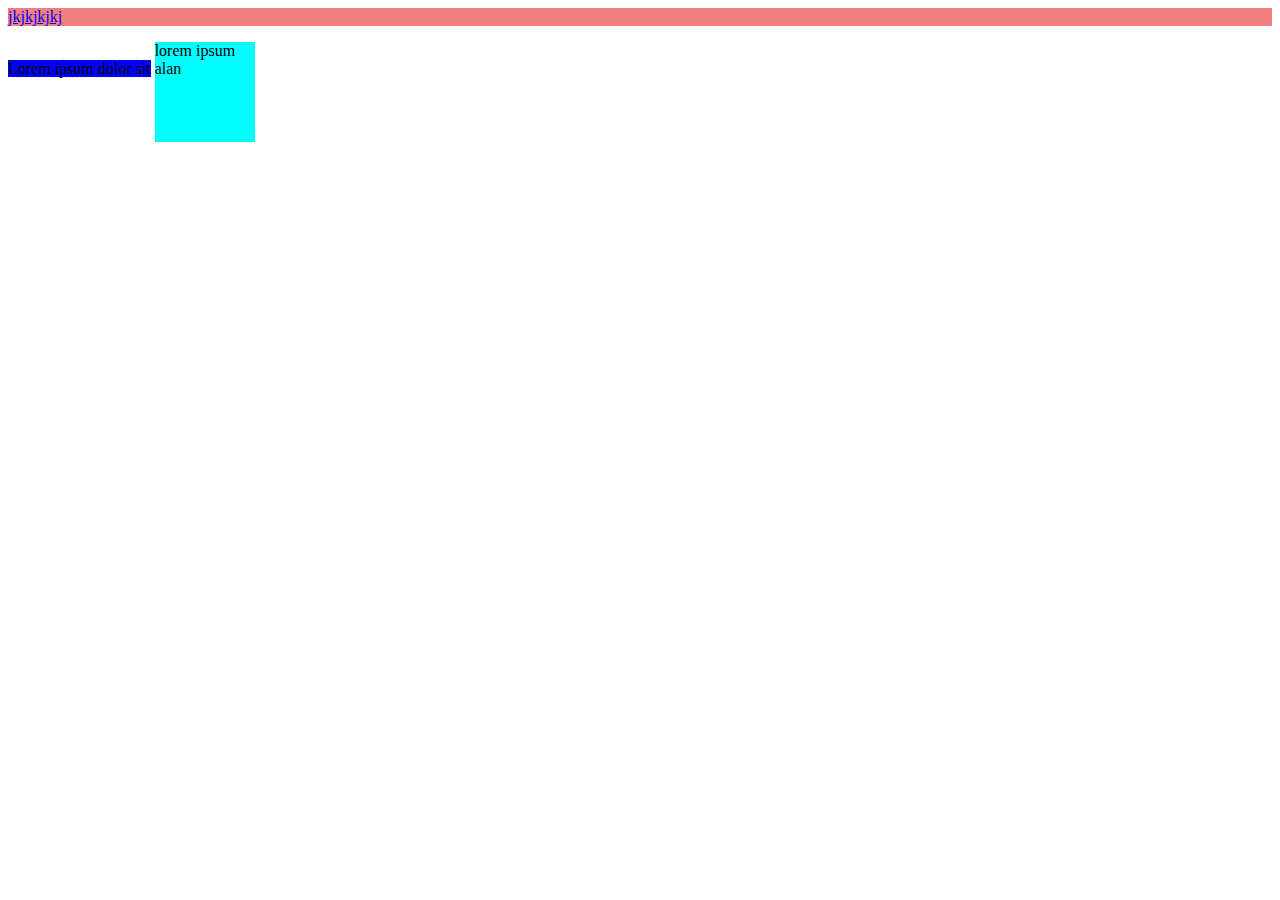
<file: index.html>
<!DOCTYPE html>
<html lang="en">
<head>
     <meta charset="UTF-8">
     <meta name="viewport" content="width=device-width, initial-scale=1.0">
     <title>Document</title>
     <link rel="stylesheet" href="style.css">
</head>
<body>
     <!-- <img src="descarga.png" alt="" class="img_example">
     <img src="descarga.png" alt="" class="img_example">

     <p class="parrafo">Lorem ipsum dolor sit amet consectetur adipisicing elit. Molestiae ullam accusamus quis facilis temporibus nobis. Praesentium culpa modi sint at? Quibusdam vero minima a accusantium perferendis, assumenda natus maxime iste! Lorem ipsum dolor sit amet consectetur adipisicing elit. Molestiae ullam accusamus quis facilis temporibus nobis. Praesentium culpa modi sint at? Quibusdam vero minima a accusantium perferendis, assumenda natus maxime iste! Lorem ipsum dolor sit amet consectetur adipisicing elit. Molestiae ullam accusamus quis facilis temporibus nobis. Praesentium culpa modi sint at? Quibusdam vero minima a accusantium perferendis, assumenda natus maxime iste!Lorem ipsum dolor sit amet consectetur adipisicing elit. Molestiae ullam accusamus quis facilis temporibus nobis. Praesentium culpa modi sint at? Quibusdam vero minima a accusantium perferendis, assumenda natus maxime iste! Lorem ipsum dolor sit amet consectetur adipisicing elit. Molestiae ullam accusamus quis facilis temporibus nobis. Praesentium culpa modi sint at? Quibusdam vero minima a accusantium perferendis, assumenda natus maxime iste! Lorem ipsum dolor sit amet consectetur adipisicing elit. Molestiae ullam accusamus quis facilis temporibus nobis. Praesentium culpa modi sint at? Quibusdam vero minima a accusantium perferendis, assumenda natus maxime iste!Lorem ipsum dolor sit amet consectetur adipisicing elit. Molestiae ullam accusamus quis facilis temporibus nobis. Praesentium culpa modi sint at? Quibusdam vero minima a accusantium perferendis, assumenda natus maxime iste! Lorem ipsum dolor sit amet consectetur adipisicing elit. Molestiae ullam accusamus quis facilis temporibus nobis. Praesentium culpa modi sint at? Quibusdam vero minima a accusantium perferendis, assumenda natus maxime iste! Lorem ipsum dolor sit amet consectetur adipisicing elit. Molestiae ullam accusamus quis facilis temporibus nobis. Praesentium culpa modi sint at? Quibusdam vero minima a accusantium perferendis, assumenda natus maxime iste!Lorem ipsum dolor sit amet consectetur adipisicing elit.Praesentium culpa modi sint at? Quibusdam vero minima a accusantium perferendis, assumenda natus maxime iste!Lorem ipsum dolor sit amet consectetur adipisicing elit. Molestiae ullam accusamus quis facilis temporibus nobis. Praesentium culpa modi sint at? Quibusdam vero minima a accusantium perferendis, assumenda natus maxime iste! Lorem ipsum dolor sit amet consectetur adipisicing elit. Molestiae ullam accusamus quis facilis temporibus nobis. Praesentium culpa modi sint at? Quibusdam vero minima a accusantium perferendis, assumenda natus maxime iste! Lorem ipsum dolor sit amet consectetur adipisicing elit. Molestiae ullam accusamus quis facilis temporibus nobis. Praesentium culpa modi sint at? Quibusdam vero minima a accusantium perferendis, assumenda natus maxime iste!Lorem ipsum dolor sit amet consectetur adipisicing elit. </p>

     <p class="parrafo_2">Molestiae ullam accusamus quis facilis temporibus nobis. Praesentium culpa modi sint at? Quibusdam vero minima a accusantium perferendis, assumenda natus maxime iste! Lorem ipsum dolor sit amet consectetur adipisicing elit. Molestiae ullam accusamus quis facilis temporibus nobis. Praesentium culpa modi sint at? Quibusdam vero minima a accusantium perferendis, assumenda natus maxime iste! Lorem ipsum dolor sit amet consectetur adipisicing elit. Molestiae ullam accusamus quis facilis temporibus nobis. Praesentium culpa modi sint at? Quibusdam vero minima a accusantium perferendis, assumenda natus maxime iste!Lorem ipsum dolor sit amet consectetur adipisicing elit. Molestiae ullam accusamus quis facilis temporibus nobis. Praesentium culpa modi sint at? Quibusdam vero minima a accusantium perferendis, assumenda natus maxime iste! Lorem ipsum dolor sit amet consectetur adipisicing elit. Molestiae ullam accusamus quis facilis temporibus nobis. Praesentium culpa modi sint at? Quibusdam vero minima a accusantium perferendis, assumenda natus maxime iste! Lorem ipsum dolor sit amet consectetur adipisicing elit. Molestiae ullam accusamus quis facilis temporibus nobis. Praesentium culpa modi sint at? Quibusdam vero minima a accusantium perferendis, assumenda natus maxime iste!Lorem ipsum dolor sit amet consectetur adipisicing elit. Molestiae ullam accusamus quis facilis temporibus nobis. Praesentium culpa modi sint at? Quibusdam vero minima a accusantium perferendis, assumenda natus maxime iste! Lorem ipsum dolor sit amet consectetur adipisicing elit. Molestiae ullam accusamus quis facilis temporibus nobis. Praesentium culpa modi sint at? Quibusdam vero minima a accusantium perferendis, assumenda natus maxime iste! Lorem ipsum dolor sit amet consectetur adipisicing elit. Molestiae ullam accusamus quis facilis temporibus nobis. Praesentium culpa modi sint at? Quibusdam vero minima a accusantium perferendis, assumenda natus maxime iste!Lorem ipsum dolor sit amet consectetur adipisicing elit. Molestiae ullam accusamus quis facilis temporibus nobis. Praesentium culpa modi sint at? Quibusdam vero minima a accusantium perferendis, assumenda natus maxime iste! Lorem ipsum dolor sit amet consectetur adipisicing elit. Molestiae ullam accusamus quis facilis temporibus nobis. Praesentium culpa modi sint at? Quibusdam vero minima a accusantium perferendis, assumenda natus maxime iste! Lorem ipsum dolor sit amet consectetur adipisicing elit. Molestiae ullam accusamus quis facilis temporibus nobis. Praesentium culpa modi sint at? Quibusdam vero minima a accusantium perferendis, assumenda natus maxime iste! Molestiae ullam accusamus quis facilis temporibus nobis. Praesentium culpa modi sint at? Quibusdam vero minima a accusantium perferendis, assumenda natus maxime iste! Lorem ipsum dolor sit amet consectetur adipisicing elit. Molestiae ullam accusamus quis facilis temporibus nobis. Praesentium culpa modi sint at? Quibusdam vero minima a accusantium perferendis, assumenda natus maxime iste! Lorem ipsum dolor sit amet consectetur adipisicing elit. Molestiae ullam accusamus quis facilis temporibus nobis. Praesentium culpa modi sint at? Quibusdam vero minima a accusantium perferendis, assumenda natus maxime iste! Molestiae ullam accusamus quis facilis temporibus nobis. Praesentium culpa modi sint at? Quibusdam vero minima a accusantium perferendis, assumenda natus maxime iste! Lorem ipsum dolor sit amet consectetur adipisicing elit. Molestiae ullam accusamus quis facilis temporibus nobis. Praesentium culpa modi sint at? Quibusdam vero minima a accusantium perferendis, assumenda natus maxime iste! Lorem ipsum dolor sit amet consectetur adipisicing elit. Molestiae ullam accusamus quis facilis temporibus nobis. Praesentium culpa modi sint at? Quibusdam vero minima a accusantium perferendis, assumenda natus maxime iste! Molestiae ullam accusamus quis facilis temporibus nobis. Praesentium culpa modi sint at? Quibusdam vero minima a accusantium perferendis, assumenda natus maxime iste! Lorem ipsum dolor sit amet consectetur adipisicing elit. Molestiae ullam accusamus quis facilis temporibus nobis. Praesentium culpa modi sint at? Quibusdam vero minima a accusantium perferendis, assumenda natus maxime iste! Lorem ipsum dolor sit amet consectetur adipisicing elit. Molestiae ullam accusamus quis facilis temporibus nobis. Praesentium culpa modi sint at? Quibusdam vero minima a accusantium perferendis, assumenda natus maxime iste!</p> 

     <div class="contenedor contenedor--borde_1"></div>
     <div class="contenedor contenedor--borde_2"></div>
     <div class="contenedor contenedor--borde_3"></div>
     <div class="container">
          <div class="container1"></div>
          <div class="container2"></div>
          <div class="container3"></div>
     </div> -->

     <!-- <div class="cuadro_1"></div>
     <div class="cuadro_2"></div> -->

     <p class="texto">Lorem ipsum dolor</p>
     <a href="#" class="link">jkjkjkjkj</a>
     <p class="parrafo">Lorem ipsum dolor sit</p>

     <!-- <a href="#" class="link_2">Link Linea</a> -->

     <p class="parrafo_2">lorem ipsum alan</p>
</body>
</html>
</file>
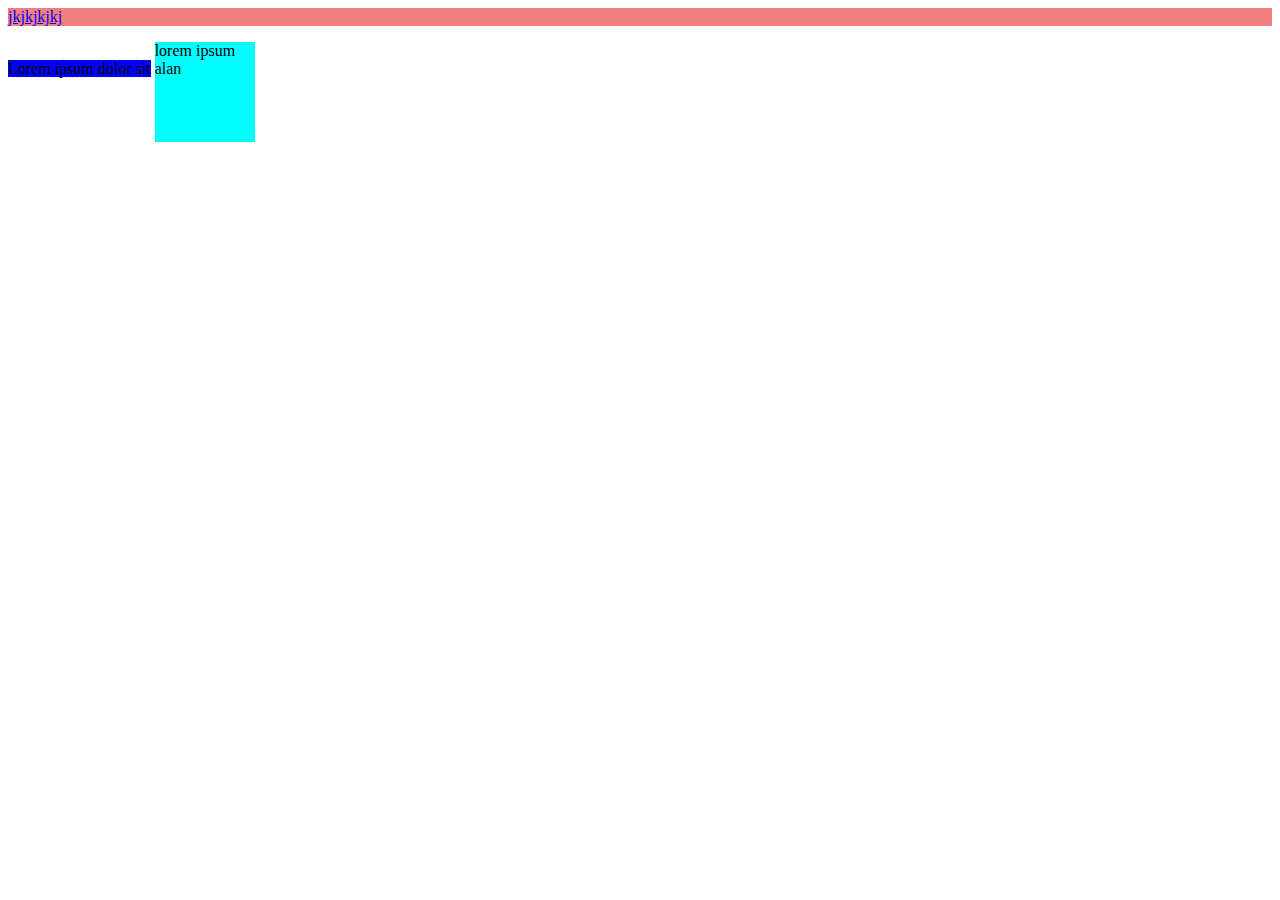
<file: box_model.html>
<!DOCTYPE html>
<html lang="en">
<head>
     <meta charset="UTF-8">
     <meta name="viewport" content="width=device-width, initial-scale=1.0">
     <title>Document</title>
     <link rel="stylesheet" href="box-model.css">
</head>
<body>
     <!-- <img src="descarga.png" alt="" class="img_example">
     <img src="descarga.png" alt="" class="img_example">

     <p class="parrafo">Lorem ipsum dolor sit amet consectetur adipisicing elit. Molestiae ullam accusamus quis facilis temporibus nobis. Praesentium culpa modi sint at? Quibusdam vero minima a accusantium perferendis, assumenda natus maxime iste! Lorem ipsum dolor sit amet consectetur adipisicing elit. Molestiae ullam accusamus quis facilis temporibus nobis. Praesentium culpa modi sint at? Quibusdam vero minima a accusantium perferendis, assumenda natus maxime iste! Lorem ipsum dolor sit amet consectetur adipisicing elit. Molestiae ullam accusamus quis facilis temporibus nobis. Praesentium culpa modi sint at? Quibusdam vero minima a accusantium perferendis, assumenda natus maxime iste!Lorem ipsum dolor sit amet consectetur adipisicing elit. Molestiae ullam accusamus quis facilis temporibus nobis. Praesentium culpa modi sint at? Quibusdam vero minima a accusantium perferendis, assumenda natus maxime iste! Lorem ipsum dolor sit amet consectetur adipisicing elit. Molestiae ullam accusamus quis facilis temporibus nobis. Praesentium culpa modi sint at? Quibusdam vero minima a accusantium perferendis, assumenda natus maxime iste! Lorem ipsum dolor sit amet consectetur adipisicing elit. Molestiae ullam accusamus quis facilis temporibus nobis. Praesentium culpa modi sint at? Quibusdam vero minima a accusantium perferendis, assumenda natus maxime iste!Lorem ipsum dolor sit amet consectetur adipisicing elit. Molestiae ullam accusamus quis facilis temporibus nobis. Praesentium culpa modi sint at? Quibusdam vero minima a accusantium perferendis, assumenda natus maxime iste! Lorem ipsum dolor sit amet consectetur adipisicing elit. Molestiae ullam accusamus quis facilis temporibus nobis. Praesentium culpa modi sint at? Quibusdam vero minima a accusantium perferendis, assumenda natus maxime iste! Lorem ipsum dolor sit amet consectetur adipisicing elit. Molestiae ullam accusamus quis facilis temporibus nobis. Praesentium culpa modi sint at? Quibusdam vero minima a accusantium perferendis, assumenda natus maxime iste!Lorem ipsum dolor sit amet consectetur adipisicing elit.Praesentium culpa modi sint at? Quibusdam vero minima a accusantium perferendis, assumenda natus maxime iste!Lorem ipsum dolor sit amet consectetur adipisicing elit. Molestiae ullam accusamus quis facilis temporibus nobis. Praesentium culpa modi sint at? Quibusdam vero minima a accusantium perferendis, assumenda natus maxime iste! Lorem ipsum dolor sit amet consectetur adipisicing elit. Molestiae ullam accusamus quis facilis temporibus nobis. Praesentium culpa modi sint at? Quibusdam vero minima a accusantium perferendis, assumenda natus maxime iste! Lorem ipsum dolor sit amet consectetur adipisicing elit. Molestiae ullam accusamus quis facilis temporibus nobis. Praesentium culpa modi sint at? Quibusdam vero minima a accusantium perferendis, assumenda natus maxime iste!Lorem ipsum dolor sit amet consectetur adipisicing elit. </p>

     <p class="parrafo_2">Molestiae ullam accusamus quis facilis temporibus nobis. Praesentium culpa modi sint at? Quibusdam vero minima a accusantium perferendis, assumenda natus maxime iste! Lorem ipsum dolor sit amet consectetur adipisicing elit. Molestiae ullam accusamus quis facilis temporibus nobis. Praesentium culpa modi sint at? Quibusdam vero minima a accusantium perferendis, assumenda natus maxime iste! Lorem ipsum dolor sit amet consectetur adipisicing elit. Molestiae ullam accusamus quis facilis temporibus nobis. Praesentium culpa modi sint at? Quibusdam vero minima a accusantium perferendis, assumenda natus maxime iste!Lorem ipsum dolor sit amet consectetur adipisicing elit. Molestiae ullam accusamus quis facilis temporibus nobis. Praesentium culpa modi sint at? Quibusdam vero minima a accusantium perferendis, assumenda natus maxime iste! Lorem ipsum dolor sit amet consectetur adipisicing elit. Molestiae ullam accusamus quis facilis temporibus nobis. Praesentium culpa modi sint at? Quibusdam vero minima a accusantium perferendis, assumenda natus maxime iste! Lorem ipsum dolor sit amet consectetur adipisicing elit. Molestiae ullam accusamus quis facilis temporibus nobis. Praesentium culpa modi sint at? Quibusdam vero minima a accusantium perferendis, assumenda natus maxime iste!Lorem ipsum dolor sit amet consectetur adipisicing elit. Molestiae ullam accusamus quis facilis temporibus nobis. Praesentium culpa modi sint at? Quibusdam vero minima a accusantium perferendis, assumenda natus maxime iste! Lorem ipsum dolor sit amet consectetur adipisicing elit. Molestiae ullam accusamus quis facilis temporibus nobis. Praesentium culpa modi sint at? Quibusdam vero minima a accusantium perferendis, assumenda natus maxime iste! Lorem ipsum dolor sit amet consectetur adipisicing elit. Molestiae ullam accusamus quis facilis temporibus nobis. Praesentium culpa modi sint at? Quibusdam vero minima a accusantium perferendis, assumenda natus maxime iste!Lorem ipsum dolor sit amet consectetur adipisicing elit. Molestiae ullam accusamus quis facilis temporibus nobis. Praesentium culpa modi sint at? Quibusdam vero minima a accusantium perferendis, assumenda natus maxime iste! Lorem ipsum dolor sit amet consectetur adipisicing elit. Molestiae ullam accusamus quis facilis temporibus nobis. Praesentium culpa modi sint at? Quibusdam vero minima a accusantium perferendis, assumenda natus maxime iste! Lorem ipsum dolor sit amet consectetur adipisicing elit. Molestiae ullam accusamus quis facilis temporibus nobis. Praesentium culpa modi sint at? Quibusdam vero minima a accusantium perferendis, assumenda natus maxime iste! Molestiae ullam accusamus quis facilis temporibus nobis. Praesentium culpa modi sint at? Quibusdam vero minima a accusantium perferendis, assumenda natus maxime iste! Lorem ipsum dolor sit amet consectetur adipisicing elit. Molestiae ullam accusamus quis facilis temporibus nobis. Praesentium culpa modi sint at? Quibusdam vero minima a accusantium perferendis, assumenda natus maxime iste! Lorem ipsum dolor sit amet consectetur adipisicing elit. Molestiae ullam accusamus quis facilis temporibus nobis. Praesentium culpa modi sint at? Quibusdam vero minima a accusantium perferendis, assumenda natus maxime iste! Molestiae ullam accusamus quis facilis temporibus nobis. Praesentium culpa modi sint at? Quibusdam vero minima a accusantium perferendis, assumenda natus maxime iste! Lorem ipsum dolor sit amet consectetur adipisicing elit. Molestiae ullam accusamus quis facilis temporibus nobis. Praesentium culpa modi sint at? Quibusdam vero minima a accusantium perferendis, assumenda natus maxime iste! Lorem ipsum dolor sit amet consectetur adipisicing elit. Molestiae ullam accusamus quis facilis temporibus nobis. Praesentium culpa modi sint at? Quibusdam vero minima a accusantium perferendis, assumenda natus maxime iste! Molestiae ullam accusamus quis facilis temporibus nobis. Praesentium culpa modi sint at? Quibusdam vero minima a accusantium perferendis, assumenda natus maxime iste! Lorem ipsum dolor sit amet consectetur adipisicing elit. Molestiae ullam accusamus quis facilis temporibus nobis. Praesentium culpa modi sint at? Quibusdam vero minima a accusantium perferendis, assumenda natus maxime iste! Lorem ipsum dolor sit amet consectetur adipisicing elit. Molestiae ullam accusamus quis facilis temporibus nobis. Praesentium culpa modi sint at? Quibusdam vero minima a accusantium perferendis, assumenda natus maxime iste!</p> 

     <div class="contenedor contenedor--borde_1"></div>
     <div class="contenedor contenedor--borde_2"></div>
     <div class="contenedor contenedor--borde_3"></div>
     <div class="container">
          <div class="container1"></div>
          <div class="container2"></div>
          <div class="container3"></div>
     </div> -->

     <!-- <div class="cuadro_1"></div>
     <div class="cuadro_2"></div> -->

     <p class="texto">Lorem ipsum dolor</p>
     <a href="#" class="link">jkjkjkjkj</a>
     <p class="parrafo">Lorem ipsum dolor sit</p>

     <!-- <a href="#" class="link_2">Link Linea</a> -->

     <p class="parrafo_2">lorem ipsum alan</p>
</body>
</html>
</file>
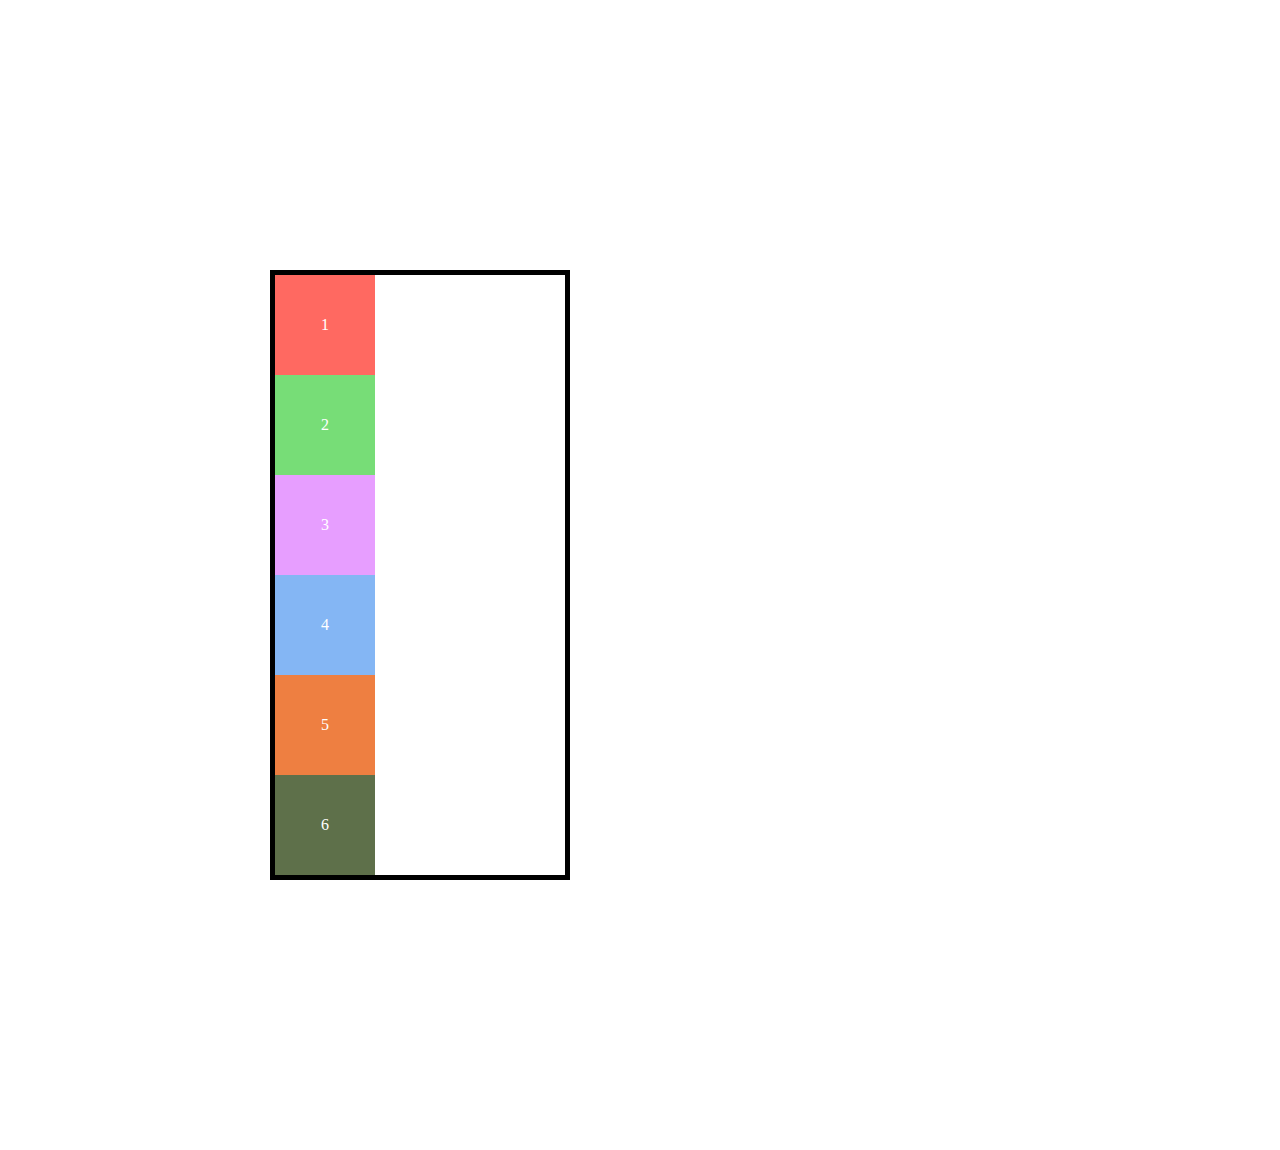
<file: position/position.html>
<!DOCTYPE html>
<html lang="en">

<head>
     <meta charset="UTF-8">
     <meta name="viewport" content="width=device-width, initial-scale=1.0">
     <title>Document</title>
     <link rel="stylesheet" href="style.css">
     <link rel="stylesheet" href="position.css">
</head>

<body>
     <!-- La propiedad position en CSS define cómo se posiciona un elemento en un documento, sacándolo del flujo normal para colocarlo en una ubicación específica mediante propiedades como top, right, bottom y left. Permite crear diseños complejos, como menús fijos, superposiciones y elementos pegajosos, utilizando diferentes valores como static (el predeterminado), relative, absolute, fixed y sticky. 
     
     static: Es el valor predeterminado. El elemento se posiciona en el flujo normal del documento y las propiedades top, right, bottom y left no tienen efecto.
     relative: El elemento se posiciona con respecto a su posición normal en el flujo del documento. Permite ajustar su ubicación con top, right, bottom y left, pero el espacio original permanece ocupado por el elemento.
     absolute: El elemento se posiciona en relación con el ancestro posicionado más cercano (el primero que tenga position distinto de static). Si no hay un ancestro posicionado, se posiciona con respecto al documento.
     fixed: El elemento se posiciona en relación con la ventana del navegador. Esto crea elementos que permanecen en la misma posición en la pantalla, incluso cuando se desplaza la página.
     sticky: Es una combinación de relative y fixed. El elemento se comporta de forma relativa hasta que alcanza un umbral especificado (por ejemplo, a cierta distancia del borde del viewport), momento en el que se fija en su lugar. 
     -->

     <div class="contenedor">
          <div class="caja caja-1">1</div>
          <div class="caja caja-2">2</div>
          <div class="caja caja-3">3</div>
          <div class="caja caja-4">4</div>
          <div class="caja caja-5">5</div>
          <div class="caja caja-6">6</div>
     </div>

</body>

</html>
</file>
<file: style.css>
/* .img_example{
     border: 20px solid black;
     padding: 50px;
     margin: 50px;
} */

*{
     box-sizing: border-box;
}

/* .img_example{
     /* border: 25px groove blue; grosor de borde, tipo de borde, color del borde 
     border-left: 25px dotted pink;
     border-right: 70px solid blue;
     border-top: 10px groove yellow;
     border-bottom: 500px dashed red;
     padding: 100px;
     margin: 0 0 0 0; Arriba, Derecha, Abajo, Izquierda
} 

/* .parrafo{
     background-color: aqua;
     /* min-width: 300px;
     min-height: 200px; 
     /* max-width: 500px;
     max-height: 1000px; 
     width: 100%;
     height: auto;
} 

.parrafo{
     background-color: aqua;
     /* height: 1000px;
     width: auto; 
     /* max-width: 600px;
     max-height: 300px; 
     /* min-height: 100px;
     min-width: 100px; 
     height: 100px;
     overflow: auto;
}

.parrafo_2{
     background-color: aquamarine;
     max-height: 200px;
     max-width: 200px;
     overflow: auto; /*Se pone automaticacmente couando reconoce si hay  mucho tecto o poco texto y hay define si poner scroll o no
}

.contenedor{
     background-color: aqua;
     width: 300px;
     height: 300px;
     border: solid red;
     margin: 50px;
}

.contenedor--borde_1{
     /* border-top-width: 100px;
     border-right-width: 40px;
     border-bottom-width: 40px;
     border-left-width: 40px; 
     border-width: 100px 50px 100px 40px;
}

.contenedor--borde_2{
     /* border-top-width: 100px;
     border-right-width: 40px;
     border-bottom-width: 40px;
     border-left-width: 40px; 
     border-width: 100px;
}

.contenedor--borde_3{
     /* border-top-width: 100px;
     border-right-width: 40px;
     border-bottom-width: 40px;
     border-left-width: 40px; 
     border-width: 40px 100px; /*Arriba - Abajo / Derecha - Izquierda
     
}

.container{
     background-color: black;
     width: 800px;
     height: 600px;
}

.container1{
     background-color: yellow;
     width: 100%;
     height: 200px;
}

.container2{
     background-color: blue;
     width: 100%;
     height: 200px;
}

.container3{
     background-color: red;
     width: 100%;
     height: 200px;
}*/

/* .cuadro_1{
     background-color: red;
     /*box-sizing: content-box; Muestra la caja por su tamaño por defecto y lo que aria es que se le sumarian al tamaño original y no se calcularian
     width: 200px; 
     height: 200px;
     padding: 20px;
     border: 20px solid;
}

.cuadro_2{
     background-color: red;
     /*box-sizing: border-box; Calcula Las dimensiones para que mantenga su tamaño original
     width: 200px;
     height: 200px;
     padding: 20px;
     border: 20px solid;
} */

/*
     block -> elemeto que ocupa todo el ancho del contenedor
     inline -> elemento que solo ocupa su propio ancho
     inline-block -> Combina las características de ambos. Los elementos se colocan uno al lado del otro como inline, pero se les puede aplicar propiedades de ancho y alto como a un block
*/

.texto{
     background-color: lightcoral;
     display: none; /*Este oculta el elemento pero sigue estando hay asi sea de bloque o linea*/
}

.link{
     background-color: lightcoral;
     display: block; /*con los elementos que son de linea los convierte en bloque*/
}

.parrafo{
     background-color: blue;
     display: inline; /*con los elementos que son de bloque los convierte en linea*/
}

/* .link_2{
     background-color: yellow;
     display: inline-block; convierte los elementos en bloque o en linea pero manteniedo su forma original si es en linea o en bloque ej: si es linea con el inline blick se convierte en bloque pero el elemento seguiria siendo de linea, lo mismo pero lo contrario con bloque con inline block lo convierte en linea pero sigue siendo de bloque
     width: 150px;
     height: 150px;
} */

.parrafo_2{
     background-color: aqua;
     display: inline-block;
     width: 100px;
     height: 100px;
}
</file>
<file: box-model.css>
/* .img_example{
     border: 20px solid black;
     padding: 50px;
     margin: 50px;
} */

*{
     box-sizing: border-box;
}

/* .img_example{
     /* border: 25px groove blue; grosor de borde, tipo de borde, color del borde 
     border-left: 25px dotted pink;
     border-right: 70px solid blue;
     border-top: 10px groove yellow;
     border-bottom: 500px dashed red;
     padding: 100px;
     margin: 0 0 0 0; Arriba, Derecha, Abajo, Izquierda
} 

/* .parrafo{
     background-color: aqua;
     /* min-width: 300px;
     min-height: 200px; 
     /* max-width: 500px;
     max-height: 1000px; 
     width: 100%;
     height: auto;
} 

.parrafo{
     background-color: aqua;
     /* height: 1000px;
     width: auto; 
     /* max-width: 600px;
     max-height: 300px; 
     /* min-height: 100px;
     min-width: 100px; 
     height: 100px;
     overflow: auto;
}

.parrafo_2{
     background-color: aquamarine;
     max-height: 200px;
     max-width: 200px;
     overflow: auto; /*Se pone automaticacmente couando reconoce si hay  mucho tecto o poco texto y hay define si poner scroll o no
}

.contenedor{
     background-color: aqua;
     width: 300px;
     height: 300px;
     border: solid red;
     margin: 50px;
}

.contenedor--borde_1{
     /* border-top-width: 100px;
     border-right-width: 40px;
     border-bottom-width: 40px;
     border-left-width: 40px; 
     border-width: 100px 50px 100px 40px;
}

.contenedor--borde_2{
     /* border-top-width: 100px;
     border-right-width: 40px;
     border-bottom-width: 40px;
     border-left-width: 40px; 
     border-width: 100px;
}

.contenedor--borde_3{
     /* border-top-width: 100px;
     border-right-width: 40px;
     border-bottom-width: 40px;
     border-left-width: 40px; 
     border-width: 40px 100px; /*Arriba - Abajo / Derecha - Izquierda
     
}

.container{
     background-color: black;
     width: 800px;
     height: 600px;
}

.container1{
     background-color: yellow;
     width: 100%;
     height: 200px;
}

.container2{
     background-color: blue;
     width: 100%;
     height: 200px;
}

.container3{
     background-color: red;
     width: 100%;
     height: 200px;
}*/

/* .cuadro_1{
     background-color: red;
     /*box-sizing: content-box; Muestra la caja por su tamaño por defecto y lo que aria es que se le sumarian al tamaño original y no se calcularian
     width: 200px; 
     height: 200px;
     padding: 20px;
     border: 20px solid;
}

.cuadro_2{
     background-color: red;
     /*box-sizing: border-box; Calcula Las dimensiones para que mantenga su tamaño original
     width: 200px;
     height: 200px;
     padding: 20px;
     border: 20px solid;
} */

/*
     block -> elemeto que ocupa todo el ancho del contenedor
     inline -> elemento que solo ocupa su propio ancho
     inline-block -> Combina las características de ambos. Los elementos se colocan uno al lado del otro como inline, pero se les puede aplicar propiedades de ancho y alto como a un block
*/

.texto{
     background-color: lightcoral;
     display: none; /*Este oculta el elemento pero sigue estando hay asi sea de bloque o linea*/
}

.link{
     background-color: lightcoral;
     display: block; /*con los elementos que son de linea los convierte en bloque*/
}

.parrafo{
     background-color: blue;
     display: inline; /*con los elementos que son de bloque los convierte en linea*/
}

/* .link_2{
     background-color: yellow;
     display: inline-block; convierte los elementos en bloque o en linea pero manteniedo su forma original si es en linea o en bloque ej: si es linea con el inline blick se convierte en bloque pero el elemento seguiria siendo de linea, lo mismo pero lo contrario con bloque con inline block lo convierte en linea pero sigue siendo de bloque
     width: 150px;
     height: 150px;
} */

.parrafo_2{
     background-color: aqua;
     display: inline-block;
     width: 100px;
     height: 100px;
}
</file>
<file: position/style.css>
*{
     box-sizing: border-box;
     margin: 0;
     padding: 0;
}

.contenedor{
     border: 5px solid black;
     width: 300px;
     margin: 30vh;
}

.caja{
     width: 100px;
     height: 100px;
     line-height: 100px; /*espaciado vertical*/
     text-align: center;
     color: white;
}

.caja-1{
     background-color: #ff6961;
}
.caja-2{
     background-color: #77dd77;
}
.caja-3{
     background-color: #e79eff;
}
.caja-4{
     background-color: #84b6f4;
}
.caja-5{
     background-color: #ee7f41;
}
.caja-6{
     background-color: #5e704a;
}
</file>
<file: position/position.css>
/* 
     Propiedad position:

     - Static
     - Relative
     - Absolute
     - Fixed
     - Sticky
     - z-index
*/

.caja-1 {
     /* position: static; */
     /*
     con la propiedad estatic no sirven las demas propiedades (top, left, bottom, right) ya questatic es el valor por defecto que tiene el contenido  
     top: ; 
     left: ;
     bottom: ;
     right: ; */

     /* 
     en la propiedad position relative solo se pueden utilizar 2 propiedades sea top y left o top y right ó bottom y left o bottom y right solo se pueden esas 2 condicciones ya que solo se utiliza una propiedad vertical y una horizontal en cualquiera de las dos combinaciones

     position: relative;
     top: 100px;  
     left: 100px;
     bottom: 100px;
     right: 100px; */
     position: relative;
}

/*concepto de posicion de apilamiento: 
     z-index: es una propiedad CSS que controla el orden de apilamiento de elementos que se superponen en la página web.Determina qué elemento aparece delante de otro en el eje Z (profundidad), similar a cómo apilarías objetos en la vida real. Para que z-index funcione, el elemento debe tener una propiedad position diferente de static. Los valores numéricos más altos se mostrarán más cerca del espectador (en la parte superior), mientras que los valores más bajos aparecerán detrás.  ejemplo: 1,2,3 el orden seria 3,2,1 por el numero mas grande de x-index

     Funcionamiento principal
     Orden de apilamiento: Establece el orden de los elementos en el eje Z, que es la profundidad en un espacio 3D, de modo que los elementos con un z-index mayor se apilan encima de los que tienen un z-index menor. 
     Requisito de position: Solo se aplica a elementos con una propiedad position que no sea static (como relative, absolute, fixed o sticky). 
     Valores: Acepta números enteros, que pueden ser positivos, negativos o cero. 
     Comportamiento predeterminado: Si no se establece un z-index, el orden se determina por el orden de aparición en el código fuente HTML. Los elementos que aparecen más abajo en el código se mostrarán encima de los que aparecen antes. 
     Ejemplos
     Contenedor A: con z-index: 3 aparecerá encima de Contenedor B con z-index: 2. 
     Un elemento con z-index: -1 aparecerá detrás de elementos con el z-index predeterminado de 0 (o sin definir). 

*/
</file>
